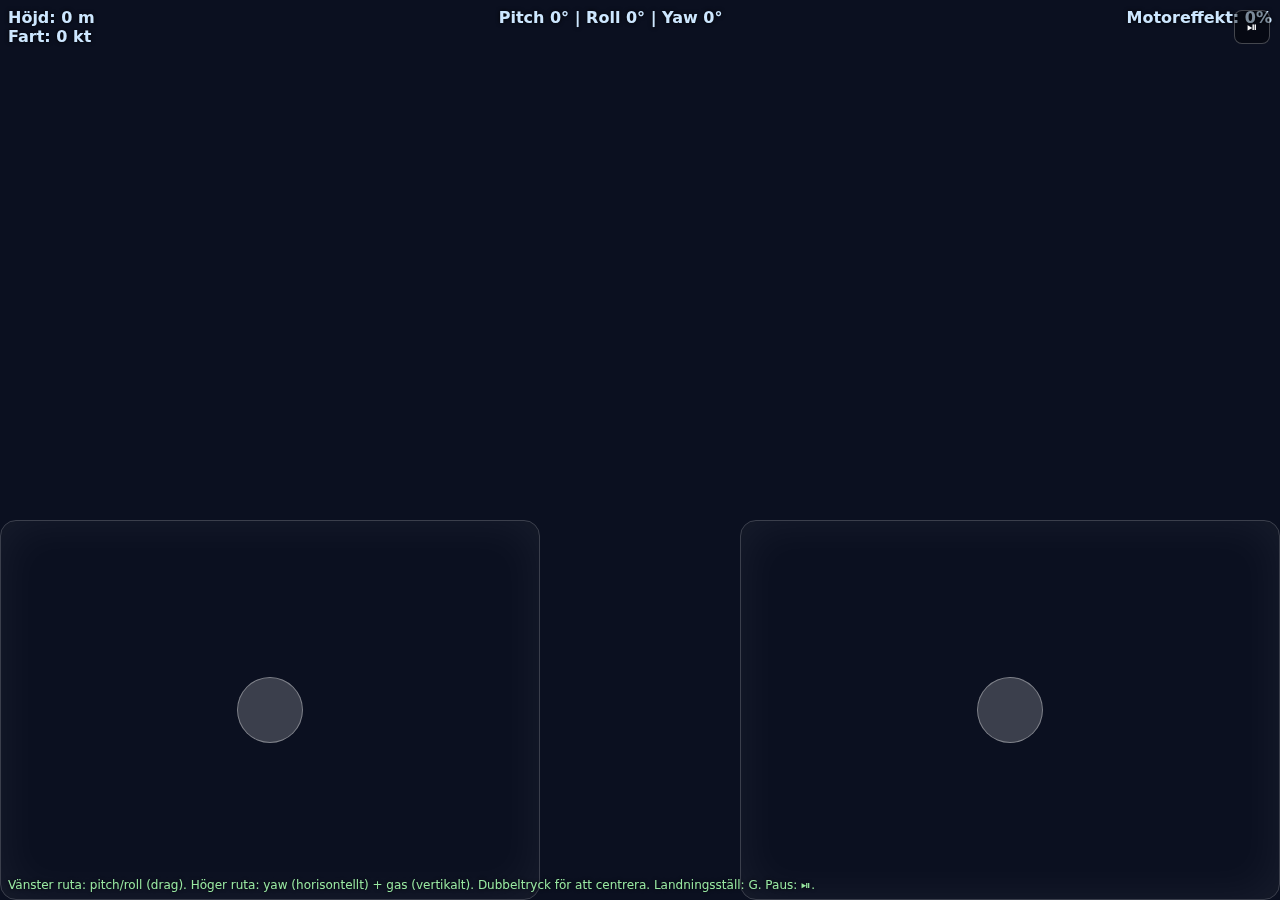
<file: index.html>
<!doctype html>
<html lang="sv">
<head>
  <meta charset="utf-8" />
  <meta name="viewport" content="width=device-width, initial-scale=1, maximum-scale=1, user-scalable=no" />
  <title>Mini Flygsimulator</title>
  <link rel="manifest" href="manifest.webmanifest">
  <meta name="theme-color" content="#0b1020">
  <style>
    html, body { margin:0; padding:0; height:100%; background:#0b1020; overflow:hidden; font-family: system-ui, -apple-system, Segoe UI, Roboto, sans-serif; }
    #hud { position: fixed; top: 8px; left: 8px; right: 8px; display:flex; gap:8px; justify-content:space-between; color: #cde7ff; font-weight:600; text-shadow: 0 0 4px #000; pointer-events:none; }
    #tips { position: fixed; bottom: 8px; left: 8px; right: 8px; color:#a8ffb0; font-size: 12px; opacity:.9; text-shadow: 0 0 4px #000; }
    #joysticks { position: fixed; bottom: 0; left: 0; right: 0; height: 42vh; pointer-events:none; }
    .stick { position:absolute; width: 42vw; height: 42vh; border-radius: 16px; border: 1px solid rgba(255,255,255,.2); box-shadow: inset 0 0 50px rgba(255,255,255,.06); }
    #stickL { left: 0; bottom: 0; }
    #stickR { right: 0; bottom: 0; }
    .nub { position:absolute; width: 64px; height: 64px; border-radius:50%; background: rgba(255,255,255,.2); border:1px solid rgba(255,255,255,.35); transform: translate(-50%,-50%); top:50%; left:50%; pointer-events:none; }
    #pauseBtn { position: fixed; top: 10px; right: 10px; z-index: 10; padding: 8px 12px; background: rgba(0,0,0,.4); color:#fff; border: 1px solid rgba(255,255,255,.25); border-radius:8px; }
    #installHint { position: fixed; top: 48px; right: 10px; z-index: 10; padding: 8px 12px; background: rgba(0,0,0,.4); color:#fff; border: 1px solid rgba(255,255,255,.25); border-radius:8px; display:none; }
    canvas { touch-action: none; } /* Prevent browser gestures */
  </style>
</head>
<body>
  <button id="pauseBtn" aria-label="Pausa">⏯</button>
  <div id="installHint">Tips: Lägg till på hemskärmen för helskärm & offline</div>
  <div id="hud">
    <div id="leftHud">Höjd: 0 m<br>Fart: 0 kt</div>
    <div id="centerHud">Pitch 0° | Roll 0° | Yaw 0°</div>
    <div id="rightHud">Motoreffekt: 0%</div>
  </div>
  <div id="joysticks" aria-hidden="true">
    <div id="stickL" class="stick"><div class="nub" id="nubL"></div></div>
    <div id="stickR" class="stick"><div class="nub" id="nubR"></div></div>
  </div>
  <div id="tips">Vänster ruta: pitch/roll (drag). Höger ruta: yaw (horisontellt) + gas (vertikalt). Dubbeltryck för att centrera. Landningsställ: G. Paus: ⏯.</div>

  <script type="module" src="main.js"></script>
  <script>
    if ('serviceWorker' in navigator) {
      window.addEventListener('load', () => {
        navigator.serviceWorker.register('./sw.js');
      });
    }
  </script>
</body>
</html>
</file>
